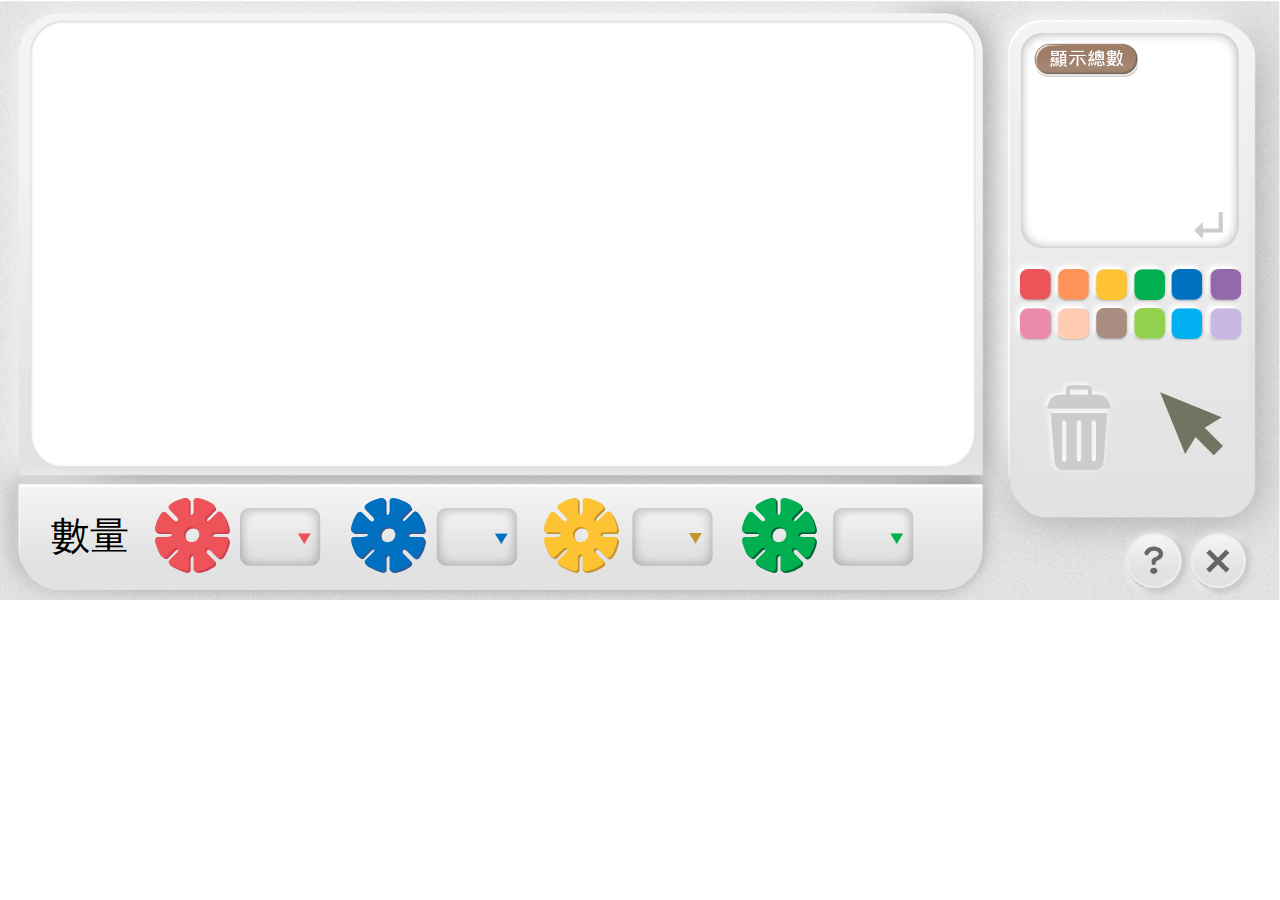
<file: index.html>
<!DOCTYPE html>
<html lang="en">

<head>
    <meta charset="UTF-8">
    <meta name="viewport" content="width=device-width, initial-scale=1.0,maximum-scale=1">
    <title>數學工具<花片></title>
    <link rel="stylesheet" href="css/flower.css">
    <script src="infoset.js"></script>
</head>

<body>
    <div class="background-img"></div>
    <div class="background">
        <canvas id="canvas" class=""></canvas>

        <!-- 返回紐 -->
        <div class="return display_none"></div>

        <!-- 輸入紐-->
        <!-- 顯示總數 -->
        <input class="count display_none" type="text" value="0" oninput="aa(event)" onporpertychange="aa(event)">
        <!-- 清除全部 -->
        <div class="enter"></div>

        <div class="garbage"></div>
        <!-- 我 -->
        <div class="cursor"></div>
        <div class="display_btn"></div>
        <!-- 色票紐 -->
        <div class="color color_1" data-color="fR.svg"> </div>
        <div class="color color_2" data-color="fO.svg"> </div>
        <div class="color color_3" data-color="fY.svg"> </div>
        <div class="color color_4" data-color="fG.svg"> </div>
        <div class="color color_5" data-color="fB.svg"> </div>
        <div class="color color_6" data-color="fP.svg"> </div>

        <div class="color color_7" data-color="fPink.svg"> </div>
        <div class="color color_8" data-color="fW.svg"> </div>
        <div class="color color_9" data-color="fBrown.svg"> </div>
        <div class="color color_10" data-color="fLG.svg"> </div>
        <div class="color color_11" data-color="fLB.svg"> </div>
        <div class="color color_12" data-color="fLP.svg"> </div>

        <!--  回上一頁 -->
        <div class="backpage display_none"></div>
        <!-- 關閉頁面 -->
        <div class="question"></div>
        <div class="close"></div>
        <!-- 數量文字 -->
        <div class="numberText">數量</div>
        <img class="img_fR img_flower defaultImg"  src="img/fR.svg" alt="1" draggable>
        <img class="img_fB img_flower defaultImg"  src="img/fB.svg" alt="1" draggable>
        <img class="img_fY img_flower defaultImg"  src="img/fY.svg" alt="1" draggable>
        <img class="img_fG img_flower defaultImg"  src="img/fG.svg" alt="1" draggable>
        <!-- 三角形 -->
        <div class="redbtn tri_btn"></div>
        <div class="bluebtn tri_btn"></div>
        <div class="yellowbtn tri_btn"></div>
        <div class="greenbtn tri_btn"></div>
        <!-- 手打輸入文字 -->
        <input class="enter_red enter_input" type="text" value="" oninput="bb(event)" onporpertychange="bb(event)">
        <input class="enter_blue enter_input" type="text" value="" oninput="cc(event)" onporpertychange="cc(event)">
        <input class="enter_yellow enter_input" type="text" value="" oninput="dd(event)" onporpertychange="dd(event)">
        <input class="enter_green enter_input" type="text" value="" oninput="ee(event)" onporpertychange="ee(event)">

       


        <!-- 產出方塊 -->
        <div class="redchoose choose_area" data-color = 'red'>
            <div class="numbox">
                <div class="number number10" data-count="10">10</div>
                <div class="number number9"  data-count="9">9</div>
                <div class="number number8"  data-count="8">8</div>
                <div class="number number7"  data-count="7">7</div>
                <div class="number number6"  data-count="6">6</div>
                <div class="number number5"  data-count="5">5</div>
                <div class="number number4"  data-count="4">4</div>
                <div class="number number3"  data-count="3">3</div>
                <div class="number number2"  data-count="2">2</div>
                <div class="number number1"  data-count="1">1</div>
            </div>

        </div>
        <div class="bluechoose choose_area" data-color = 'blue'>
            <div class="numbox">
                <div class="number number10" data-count="10">10</div>
                <div class="number number9"  data-count="9">9</div>
                <div class="number number8"  data-count="8">8</div>
                <div class="number number7"  data-count="7">7</div>
                <div class="number number6"  data-count="6">6</div>
                <div class="number number5"  data-count="5">5</div>
                <div class="number number4"  data-count="4">4</div>
                <div class="number number3"  data-count="3">3</div>
                <div class="number number2"  data-count="2">2</div>
                <div class="number number1"  data-count="1">1</div>
            </div>
        </div>
        <div class="yellowchoose choose_area" data-color = 'yellow'>
            <div class="numbox">
                <div class="number number10" data-count="10">10</div>
                <div class="number number9"  data-count="9">9</div>
                <div class="number number8"  data-count="8">8</div>
                <div class="number number7"  data-count="7">7</div>
                <div class="number number6"  data-count="6">6</div>
                <div class="number number5"  data-count="5">5</div>
                <div class="number number4"  data-count="4">4</div>
                <div class="number number3"  data-count="3">3</div>
                <div class="number number2"  data-count="2">2</div>
                <div class="number number1"  data-count="1">1</div>
            </div>
        </div>
        <div class="greenchoose choose_area" data-color = 'green'>
            <div class="numbox">
                <div class="number number10" data-count="10">10</div>
                <div class="number number9"  data-count="9">9</div>
                <div class="number number8"  data-count="8">8</div>
                <div class="number number7"  data-count="7">7</div>
                <div class="number number6"  data-count="6">6</div>
                <div class="number number5"  data-count="5">5</div>
                <div class="number number4"  data-count="4">4</div>
                <div class="number number3"  data-count="3">3</div>
                <div class="number number2"  data-count="2">2</div>
                <div class="number number1"  data-count="1">1</div>
            </div>
        </div>

        
        <div class="mask display_none">
            <div class="info">
                <div class="info-page"></div>
                <div class="info-btn-left display_none"></div>
                <div class="info-btn-right display_none"></div>
                <div class="btn_close_inset "></div>
            </div>
        </div>


    </div>

    <!-- <div class="background1"> </div> -->


    <script type="text/javascript" src="js/jquery-3.3.1.min.js"></script>
    <script src="js/fabric.min.js"></script>
    <script src="js/customiseControls.js"></script>

    <script src="js/clickfunction.js"></script>
    <script src="js/appearflower.js"></script>
    <script src="js/changecolor.js"></script>
    <script src="js/resize.js"></script>
</body>

</html>
</file>
<file: css/flower.css>
* {
    margin: 0;
    padding: 0;
}

.cursorB {
    cursor: url("../img/msB.cur") 0 60, auto !important
}

.cursorBrown {
    cursor: url("../img/msBrown.cur") 0 60, auto !important
}

.cursorG {
    cursor: url("../img/msG.cur") 0 60, auto !important
}

.cursorLB {
    cursor: url("../img/msLB.cur") 0 60, auto !important
}

.cursorLG {
    cursor: url("../img/msLG.cur") 0 60, auto !important
}

.cursorLP {
    cursor: url("../img/msLP.cur") 0 60, auto !important
}

.cursorO {
    cursor: url("../img/msO.cur") 0 60, auto !important
}

.cursorP {
    cursor: url("../img/msP.cur") 0 60, auto !important
}

.cursorPink {
    cursor: url("../img/msPink.cur") 0 60, auto !important
}

.cursorR {
    cursor: url("../img/msR.cur") 0 60, auto !important
}

.cursorW {
    cursor: url("../img/msW.cur") 0 60, auto !important
}

.cursorY {
    cursor: url("../img/msY.cur") 0 60, auto !important
}

body {
    position: relative;
}

.display_none {
    display: none;
}

.background1 {
    background: url(../img/index1.png);
    background-size: cover;
    opacity: 0.3;
    position: absolute;
    pointer-events: none;
    top: 0;
}

.background-img {
    background: url(../img/index.png);
    background-size: cover;
    position: absolute;
    pointer-events: none;
    top: 0;
}

.background {
    position: relative;
}

.color {
    cursor: pointer;
}
.color_1:hover{
    filter: drop-shadow(0 0 0.4rem crimson);
}
.color_2:hover{
    filter: drop-shadow(0 0 0.4rem #FF935A);
}
.color_3:hover{
    filter: drop-shadow(0 0 0.4rem #FDC333);
}
.color_4:hover{
    filter: drop-shadow(0 0 0.4rem #00AF50);
}
.color_5:hover{
    filter: drop-shadow(0 0 0.4rem #0071C1);
}
.color_6:hover{
    filter: drop-shadow(0 0 0.4rem #9369AB);
}
.color_7:hover{
    filter: drop-shadow(0 0 0.4rem #EA8BAB);
}
.color_8:hover{
    filter: drop-shadow(0 0 0.4rem #FFCCB1);
}
.color_9:hover{
    filter: drop-shadow(0 0 0.4rem #AA8D81);
}
.color_10:hover{
    filter: drop-shadow(0 0 0.4rem #92D14F);
}
.color_11:hover{
    filter: drop-shadow(0 0 0.4rem #01B0F1);
}
.color_12:hover{
    filter: drop-shadow(0 0 0.4rem #C7B9E1);
}
.display_btn{
    background: url(../img/btN1.png);
    background-size: cover;
    position: absolute;
    top: 7%;
    left: 80.7%;
    cursor: pointer;
}
.color_1 {
    background: url(../img/c1.png);
    background-size: cover;
    position: absolute;
    top: 44.8%;
    left: 79.7%;
}

.color_2 {
    background: url(../img/c2.png);
    background-size: cover;
    position: absolute;
    top: 44.8%;
    left: 82.69%;
}

.color_3 {
    background: url(../img/c3.png);
    background-size: cover;
    position: absolute;
    top: 44.8%;
    left: 85.6%;
}

.color_4 {
    background: url(../img/c4.png);
    background-size: cover;
    position: absolute;
    top: 44.8%;
    left: 88.6%;
}

.color_5 {
    background: url(../img/c5.png);
    background-size: cover;
    position: absolute;
    top: 44.8%;
    left: 91.5%;
}

.color_6 {
    background: url(../img/c6.png);
    background-size: cover;
    position: absolute;
    top: 44.8%;
    left: 94.5%;
}

.color_7 {
    background: url(../img/c7.png);
    background-size: cover;
    position: absolute;
    top: 51.3%;
    left: 79.7%;
}

.color_8 {
    background: url(../img/c8.png);
    background-size: cover;
    position: absolute;
    top: 51.3%;
    left: 82.69%;
}

.color_9 {
    background: url(../img/c9.png);
    background-size: cover;
    position: absolute;
    top: 51.3%;
    left: 85.6%;
}

.color_10 {
    background: url(../img/c10.png);
    background-size: cover;
    position: absolute;
    top: 51.3%;
    left: 88.6%;
}

.color_11 {
    background: url(../img/c11.png);
    background-size: cover;
    position: absolute;
    top: 51.3%;
    left: 91.5%;
}

.color_12 {
    background: url(../img/c12.png);
    background-size: cover;
    position: absolute;
    top: 51.3%;
    left: 94.5%;
}

/* 返回紐 */

.return {
    background: url(../img/re1.png);
    background-size: cover;
    position: absolute;
    top: 7.3%;
    left: 80.7%;
    cursor: pointer;
}

/* 確認紐 */

.enter {
    background: url(../img/en1.png);
    background-size: cover;
    position: absolute;
    top: 35.4%;
    left: 93.3%;
    cursor: pointer;
}

/* 總數 */

.count {
    /* background: red; */
    font-family: "微軟正黑體";
    position: absolute;
    top: 11.5%;
    left: 82.1%;
    background: none;
    outline: none;
    border: 0px;
}

/* 清除垃圾 */

.garbage {
    background: url(../img/btGb.png);
    background-size: cover;
    position: absolute;
    top: 62.5%;
    left: 81.1%;
    cursor: pointer;
}

.garbage:hover {
    background: url(../img/btGbOn.png);
    background-size: cover;
}

/* 鼠標 */

.cursor {
    background: url(../img/btV.svg);
    background-size: cover;
    position: absolute;
    top: 63.9%;
    left: 90.1%;
    cursor: pointer;
}

/* 回上一頁 */
.count{
}
.backpage {
    background: url(../img/btH.png);
    background-size: cover;
    position: absolute;
    top: 87%;
    left: 86.1%;
    cursor: pointer;
}

/* 關閉頁面 */

.close {
    background: url(../img/btX.png);
    background-size: cover;
    position: absolute;
    top: 87%;
    left: 92.1%;
    cursor: pointer;
}

.close:hover {
    background: url(../img/btX1.svg);
    background-size: cover;

}
.question{
    background: url(../img/btQ.png);
    background-size: cover;
    position: absolute;
    top: 87%;
    left: 87.1%;
    cursor: pointer;
}
.question:hover {
    background: url(../img/btQ1.png);
    background-size: cover;

}
/* 數量兩字 */

.numberText {
    font-family: "微軟正黑體";
    position: absolute;
    top: 84.9%;
    left: 4%;
}

/* 內建花瓣 */

.img_flower {
    cursor: pointer;
}

.img_fR {
    position: absolute;
    top: 83%;
    left: 12.1%;
}

.img_fY {
    position: absolute;
    top: 83%;
    left: 42.5%;
}

.img_fB {
    position: absolute;
    top: 83%;
    left: 27.4%;
}

.img_fG {
    position: absolute;
    top: 83%;
    left: 58%;
}

/* 三角形 */

.tri_btn {
    cursor: pointer;
}

.redbtn {
    background: url(../img/fRv.png);
    background-size: cover;
    position: absolute;
    top: 88.8%;
    left: 23.3%;
}

.bluebtn {
    background: url(../img/fRv_1.png);
    background-size: cover;
    position: absolute;
    top: 88.8%;
    left: 38.7%;
}

.yellowbtn {
    background: url(../img/fRv_2.png);
    background-size: cover;
    position: absolute;
    top: 88.8%;
    left: 53.8%;
}

.greenbtn {
    background: url(../img/fRv_3.png);
    background-size: cover;
    position: absolute;
    top: 88.8%;
    left: 69.5%;
}

/* 延伸區域 */

.choose_area {
    background: url(../img/nB.png);
    background-size: cover;
    position: absolute;
    transform-origin: 50% 100%;
    transform: scale(0);
    transition: 0.2s;
   
}

.redchoose {
    top: 32.8%;
    left: 18.5%;
}

.bluechoose {
    top: 32.8%;
    left: 34%;
}

.yellowchoose {
    top: 32.8%;
    left: 49.2%;
}

.greenchoose {
    top: 32.8%;
    left: 64.8%;
}

/* 延伸區域內數字 */

.number {
    font-family: "微軟正黑體";
    font-weight: 700;
    cursor: pointer;
}

.numbox {
    position: absolute;
    left: 4%;
    top: 2%;
}

.redchoose .number {
    color: #ED5358;
}

.bluechoose .number {
    color: #0071C0;
}

.yellowchoose .number {
    color: #C6942E;
}

.greenchoose .number {
    color: #00AF50;
}

.number:hover {
    background: #fff;
}

/* 數量輸入框 */

.enter_red {
    font-family: "微軟正黑體";
    position: absolute;
    top: 86%;

    left: 19.5%;
    font-weight: 700;
    background: none;
    outline: none;
    border: 0px;
    color: #ED5358;
}

.enter_blue {
    font-family: "微軟正黑體";
    position: absolute;
    top: 86%;
    left: 34.9%;
    background: none;
    font-weight: 700;
    outline: none;
    border: 0px;
    color: #0071C0;
}

.enter_yellow {
    font-family: "微軟正黑體";
    position: absolute;
    top: 86%;

    left: 50%;
    background: none;
    font-weight: 700;
    outline: none;
    border: 0px;
    color: #C6942E;
}

.enter_green {
    font-family: "微軟正黑體";
    position: absolute;
    top: 86%;

    left: 65.7%;
    background: none;
    font-weight: 700;
    outline: none;
    border: 0px;
    color: #00AF50;
}

.enter_input {
    text-align: right;
}

/* canvas */

.canvas-container {
    position: absolute;
    top: 3.6%;
    left: 2.4%;
}
.mask{
    position: absolute;
    top: 0%;
    background: rgba(102, 102, 102, 0.541);
    z-index: 99;
    left: 0%;
}
.info{
    background: url(../img/newwindow.svg);
    background-size: cover;
    position: absolute;
    top: 10%;
    left: 21%;
}
.btn_close_inset{
    background: url(../img/wX.png);
    background-size: cover;
    position: absolute;
    top: 6.5%;
    left: 91%;
    cursor: pointer;
}
.info-page{
    background: url(../setpic/page1.svg);
    background-size: cover;
    position: absolute;
    top:2.85%;
    left: 1.79%;
}
.info-btn-left{
    background: url(../img/wL.png);
    background-size: cover;
    position: absolute;
    top:48%;
    left: 3.5%;

}
.info-btn-right{
    background: url(../img/wR.png);
    background-size: cover;
    position: absolute;
    top:48%;
    left: 93%;
}
</file>
